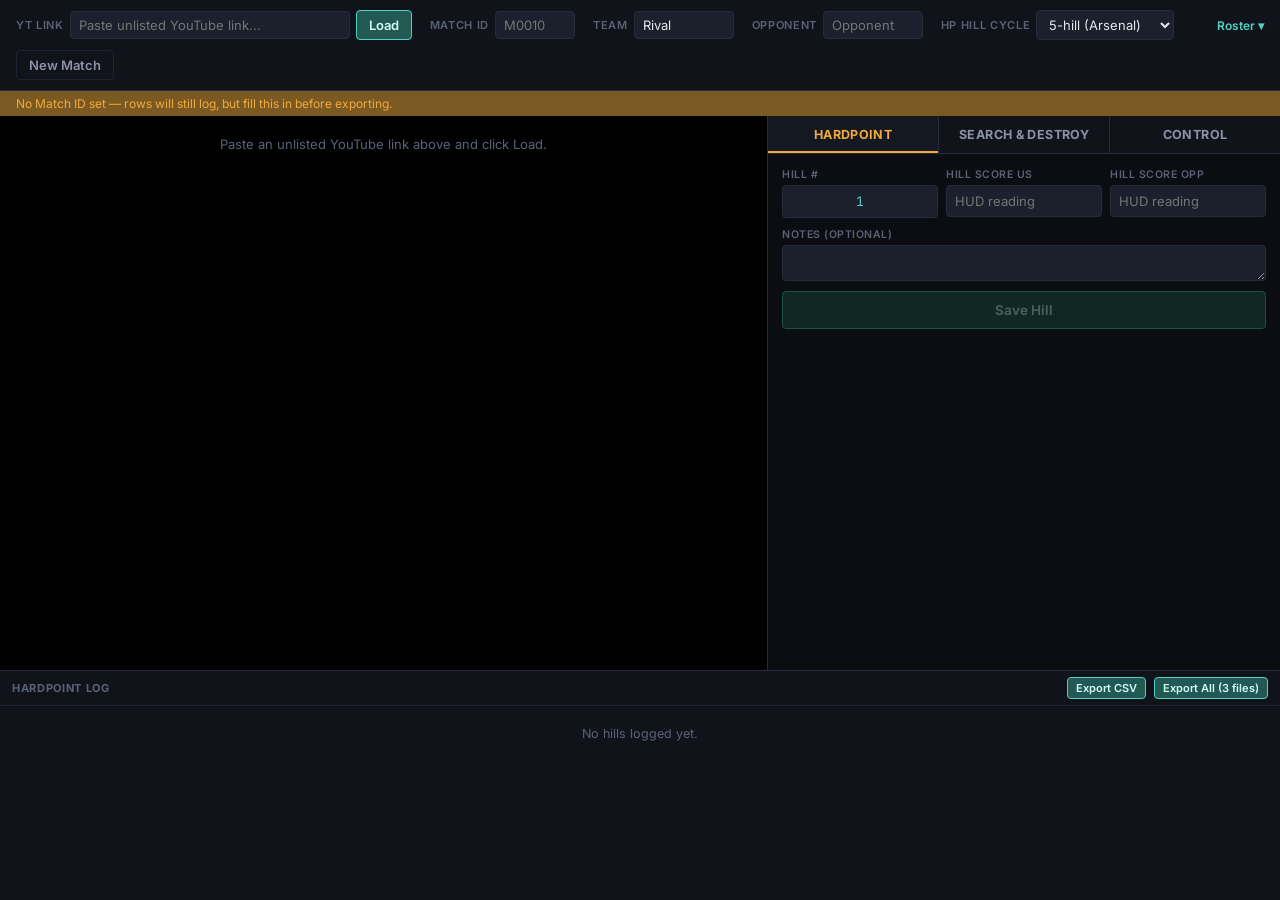
<file: index.html>
<!DOCTYPE html>
<html lang="en">
<head>
  <meta charset="UTF-8">
  <meta name="viewport" content="width=device-width, initial-scale=1.0">
  <title>CODM Live VOD Logger</title>
  <link rel="preconnect" href="https://fonts.googleapis.com">
  <link href="https://fonts.googleapis.com/css2?family=Inter:wght@400;500;600;700&family=JetBrains+Mono:wght@400;500;700&display=swap" rel="stylesheet">
  <link rel="stylesheet" href="./styles/main.css">
  <link rel="icon" href="data:,">
</head>
<body>
  <div id="topbar">
    <div class="tb-group">
      <span class="tb-label">YT Link</span>
      <input type="url" id="yt-url" placeholder="Paste unlisted YouTube link...">
      <button class="btn btn-cyan" id="load-video-btn">Load</button>
    </div>
    <div class="tb-group">
      <span class="tb-label">Match ID</span>
      <input type="text" id="match-id-input" placeholder="M0010">
    </div>
    <div class="tb-group">
      <span class="tb-label">Team</span>
      <input type="text" id="team-input" value="Rival">
    </div>
    <div class="tb-group">
      <span class="tb-label">Opponent</span>
      <input type="text" id="opp-input" placeholder="Opponent">
    </div>
    <div class="tb-group">
      <span class="tb-label">HP Hill Cycle</span>
      <select id="hill-cycle-select">
        <option value="5">5-hill (Arsenal)</option>
        <option value="4">4-hill (Standard)</option>
      </select>
    </div>
    <div style="flex:1"></div>
    <span id="roster-toggle">Roster ▾</span>
    <button class="btn btn-ghost" id="new-match-btn">New Match</button>

    <div id="roster-panel">
      <div class="field"><label>Player 1</label><input type="text" class="roster-input" data-i="0"></div>
      <div class="field"><label>Player 2</label><input type="text" class="roster-input" data-i="1"></div>
      <div class="field"><label>Player 3</label><input type="text" class="roster-input" data-i="2"></div>
      <div class="field"><label>Player 4</label><input type="text" class="roster-input" data-i="3"></div>
      <div class="field"><label>Player 5</label><input type="text" class="roster-input" data-i="4"></div>
    </div>
  </div>

  <div id="warn-banner"></div>

  <div id="file-origin-banner">
    <strong>⚠ This page can't run from a double-clicked file.</strong> With this modular version, browsers block ES modules AND YouTube embeds from file:// pages entirely — the app will not load at all this way.<br>
    1. Open a terminal in this project folder<br>
    2. Run: <code>python -m http.server 8080</code><br>
    3. Open <code>http://localhost:8080/index.html</code> in your browser<br>
    <span style="color:var(--text-dim);font-size:12px;">Keep the terminal open while using the tool. Ctrl+C to stop it when done.</span>
  </div>

  <div id="main">
    <div id="video-pane">
      <div id="video-wrap">
        <div id="video-placeholder">Paste an unlisted YouTube link above and click Load.</div>
        <div id="yt-player"></div>
      </div>
    </div>

    <div id="panel-pane">
      <div class="tabs">
        <button class="tab-btn active" data-mode="hp">Hardpoint</button>
        <button class="tab-btn" data-mode="snd">Search &amp; Destroy</button>
        <button class="tab-btn" data-mode="control">Control</button>
      </div>

      <div class="mode-panel active" id="hp-panel">
        <div class="field-row">
          <div class="field"><label>Hill #</label><div class="panel-readout" id="hp-hillnum">1</div></div>
          <div class="field"><label>Hill Score Us</label><input type="number" id="hp-score-us" min="0" max="250" placeholder="HUD reading"></div>
          <div class="field"><label>Hill Score Opp</label><input type="number" id="hp-score-opp" min="0" max="250" placeholder="HUD reading"></div>
        </div>
        <div class="field-row"><div class="field"><label>Notes (optional)</label><textarea id="hp-notes" rows="1"></textarea></div></div>
        <div class="save-row"><button class="btn btn-green" id="hp-save-btn" disabled>Save Hill</button></div>
      </div>

      <div class="mode-panel" id="snd-panel">
        <div class="field-row">
          <div class="field"><label>Round #</label><div class="panel-readout" id="snd-roundnum">1</div></div>
          <div class="field"><label>Side Us</label><select id="snd-side"><option value="Attack">Attack</option><option value="Defense">Defense</option></select></div>
          <div class="field"><label>Site</label><select id="snd-site"><option value="N/A">N/A</option><option value="A">A</option><option value="B">B</option></select></div>
          <div class="field"><label>Plant?</label><select id="snd-plant"><option value="N">N</option><option value="Y">Y</option></select></div>
        </div>
        <div class="field-row">
          <div class="field"><label>First Blood Side</label><select id="snd-fbside"><option value="Us">Us</option><option value="Opp">Opp</option></select></div>
          <div class="field"><label>First Blood Player</label><select id="snd-fbplayer"></select></div>
          <div class="field" id="snd-fbplayer-manual-wrap" style="display:none;"><label>Player Name</label><input type="text" id="snd-fbplayer-manual"></div>
          <div class="field"><label>OT Round?</label><select id="snd-ot"><option value="N">N</option><option value="Y">Y</option></select></div>
        </div>
        <div class="field-row">
          <div class="field"><label>Result / Method</label><select id="snd-method"><option value="elim_us_win">Elimination (Us win)</option><option value="elim_opp_win">Elimination (Opp win)</option><option value="elim_us_diffuse">Elim Us – Opp Diffuses</option><option value="elim_opp_diffuse">Elim Opp – Us Diffuses</option><option value="detonated">Bomb Detonated</option><option value="time_expired">Time Expired</option><option value="manual">Manual entry...</option></select></div>
          <div class="field" id="snd-manual-result-wrap" style="display:none;"><label>Manual Result</label><select id="snd-manual-result"><option value="Win">Win</option><option value="Loss">Loss</option></select></div>
          <div class="field" id="snd-manual-method-wrap" style="display:none;"><label>Manual Method Note</label><input type="text" id="snd-manual-method"></div>
        </div>
        <div class="field-row"><div class="field"><label>Notes (optional)</label><textarea id="snd-notes" rows="1"></textarea></div></div>
        <div class="save-row"><button class="btn btn-green" id="snd-save-btn">Save Round (Enter)</button></div>
      </div>

      <div class="mode-panel" id="control-panel">
        <div class="control-header-strip">
          <div class="field-row">
            <div class="field"><label>Round #</label><div class="panel-readout" id="ctrl-roundnum">1</div></div>
            <div class="field"><label>Side Us</label><select id="ctrl-side"><option value="Offense">Offense</option><option value="Defense">Defense</option></select></div>
            <div class="field"><label>Result</label><select id="ctrl-result"><option value="Win">Win</option><option value="Loss">Loss</option></select></div>
          </div>
          <div class="field-row">
            <div class="field"><label>Final Lives Us</label><input type="number" id="ctrl-lives-us" min="0"></div>
            <div class="field"><label>Final Lives Opp</label><input type="number" id="ctrl-lives-opp" min="0"></div>
            <div class="field"><label>Notes (optional)</label><input type="text" id="ctrl-notes"></div>
          </div>
        </div>

        <div class="capture-bars">
          <div class="capture-bar-row"><div class="capture-bar-label A">A</div><div class="capture-bar-track" id="ctrl-bar-A"></div><div class="capture-bar-time" id="ctrl-time-A">0s</div></div>
          <div class="capture-bar-row"><div class="capture-bar-label B">B</div><div class="capture-bar-track" id="ctrl-bar-B"></div><div class="capture-bar-time" id="ctrl-time-B">0s</div></div>
        </div>

        <div class="event-buttons">
          <button class="btn btn-S" id="ctrl-btn-S">S<span class="key-hint">Round Start</span></button>
          <button class="btn btn-A" id="ctrl-btn-A">A<span class="key-hint">Site A Streak</span></button>
          <button class="btn btn-B" id="ctrl-btn-B">B<span class="key-hint">Site B Streak</span></button>
          <div id="allout-wrap">
            <button class="btn btn-red" id="ctrl-btn-allout" style="width:100%;height:100%;">All Out<span class="key-hint">Choose site</span></button>
            <div id="allout-menu">
              <button data-site="A">A</button>
              <button data-site="B">B</button>
              <button data-site="N/A">N/A</button>
            </div>
          </div>
        </div>

        <div class="mini-log" id="ctrl-mini-log"><div class="mini-log-empty">No events yet this round. Press S when the round starts.</div></div>
        <div class="save-row"><button class="btn btn-green" id="ctrl-save-btn">Save Round</button></div>
      </div>
    </div>
  </div>

  <div id="verify-box">
    <div id="verify-toolbar">
      <span id="verify-title">Hardpoint Log</span>
      <div style="display:flex;gap:8px;">
        <button class="btn btn-sm btn-cyan" id="export-current-btn">Export CSV</button>
        <button class="btn btn-sm btn-cyan" id="export-all-btn">Export All (3 files)</button>
      </div>
    </div>
    <div id="verify-scroll"></div>
  </div>

  <div class="toast" id="toast"></div>

  <script>
    // Plain classic script (not type=module) — runs even when the browser
    // blocks ES module loading from file://, which is exactly the case
    // this needs to detect and explain.
    if (location.protocol === 'file:') {
      document.addEventListener('DOMContentLoaded', function(){
        document.getElementById('file-origin-banner').classList.add('show');
      });
    }
  </script>
  <script type="module" src="./js/main.js"></script>
</body>
</html>
</file>
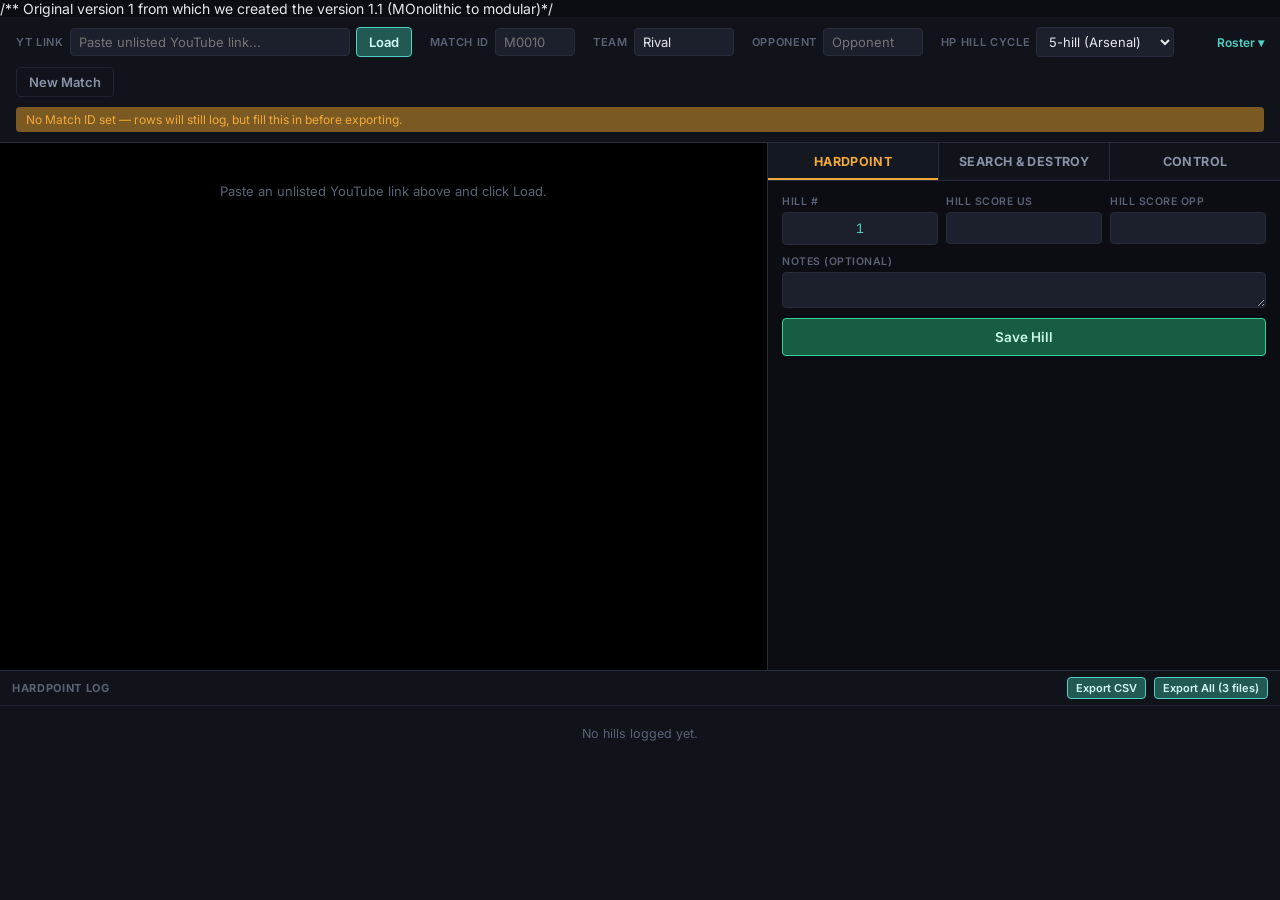
<file: codm_vod_logger.html>
/** Original version 1 from which we created the version 1.1 (MOnolithic to modular)*/


<!DOCTYPE html>
<html lang="en">
<head>
<meta charset="UTF-8">
<meta name="viewport" content="width=device-width, initial-scale=1.0">
<title>CODM Live VOD Logger</title>
<link rel="preconnect" href="https://fonts.googleapis.com">
<link href="https://fonts.googleapis.com/css2?family=Inter:wght@400;500;600;700&family=JetBrains+Mono:wght@400;500;700&display=swap" rel="stylesheet">
<style>
  :root{
    --bg:#0B0D12;
    --panel:#141821;
    --panel-2:#1B202C;
    --panel-3:#10131A;
    --border:#262C3A;
    --border-soft:#1E2330;
    --text:#E6E8EC;
    --text-dim:#8A93A6;
    --text-faint:#5A6275;
    --amber:#F2A93B;
    --amber-dim:#7A5A22;
    --cyan:#4FD1C5;
    --cyan-dim:#235953;
    --green:#34D399;
    --green-dim:#185C42;
    --red:#EF4444;
    --red-dim:#5C2323;
    --font-ui:'Inter',sans-serif;
    --font-mono:'JetBrains Mono',monospace;
  }
  *{box-sizing:border-box;}
  html,body{margin:0;padding:0;height:100%;background:var(--bg);color:var(--text);font-family:var(--font-ui);}
  body{display:flex;flex-direction:column;height:100vh;overflow:hidden;font-size:14px;}

  /* ---------- TOP BAR ---------- */
  #topbar{
    background:var(--panel-3);
    border-bottom:1px solid var(--border);
    padding:10px 16px;
    display:flex;
    flex-wrap:wrap;
    align-items:center;
    gap:10px 18px;
    flex-shrink:0;
  }
  .tb-group{display:flex;align-items:center;gap:6px;}
  .tb-label{font-size:11px;text-transform:uppercase;letter-spacing:.06em;color:var(--text-faint);font-weight:600;}
  #topbar input[type=text], #topbar input[type=url], #topbar select{
    background:var(--panel-2);
    border:1px solid var(--border);
    color:var(--text);
    border-radius:4px;
    padding:5px 8px;
    font-family:var(--font-ui);
    font-size:13px;
  }
  #yt-url{width:280px;}
  #match-id-input{width:80px;}
  #team-input, #opp-input{width:100px;}
  .btn{
    background:var(--panel-2);
    border:1px solid var(--border);
    color:var(--text);
    border-radius:4px;
    padding:6px 12px;
    font-family:var(--font-ui);
    font-size:13px;
    font-weight:600;
    cursor:pointer;
    transition:filter .12s, transform .04s;
  }
  .btn:hover{filter:brightness(1.25);}
  .btn:active{transform:scale(.97);}
  .btn-amber{background:var(--amber-dim);border-color:var(--amber);color:#FFE3B0;}
  .btn-green{background:var(--green-dim);border-color:var(--green);color:#C8FCE6;}
  .btn-red{background:var(--red-dim);border-color:var(--red);color:#FFD1D1;}
  .btn-cyan{background:var(--cyan-dim);border-color:var(--cyan);color:#D2FBF6;}
  .btn-ghost{background:transparent;border-color:var(--border-soft);color:var(--text-dim);}
  .btn:disabled{opacity:.35;cursor:not-allowed;filter:none;}
  .btn-sm{padding:3px 8px;font-size:11px;}
  #roster-toggle{cursor:pointer;color:var(--cyan);font-size:12px;font-weight:600;user-select:none;}
  #roster-panel{
    display:none;
    width:100%;
    padding-top:8px;
    border-top:1px solid var(--border-soft);
    margin-top:6px;
    gap:8px;
  }
  #roster-panel.open{display:grid;grid-template-columns:repeat(5,1fr);}
  #roster-panel .field{min-width:0;}
  #roster-panel input{width:100%;}
  #warn-banner{
    width:100%;
    font-size:12px;
    color:var(--amber);
    background:var(--amber-dim);
    border-radius:4px;
    padding:5px 10px;
    display:none;
  }
  #warn-banner.show{display:block;}
  #file-origin-banner{
    width:100%;
    background:#1a1200;
    border:1px solid var(--amber);
    border-radius:6px;
    padding:10px 14px;
    display:none;
    font-size:13px;
    line-height:1.6;
    color:var(--text);
  }
  #file-origin-banner.show{display:block;}
  #file-origin-banner strong{color:var(--amber);}
  #file-origin-banner code{
    background:var(--panel-2);
    border:1px solid var(--border);
    border-radius:3px;
    padding:2px 7px;
    font-family:var(--font-mono);
    font-size:12px;
    color:var(--cyan);
    user-select:all;
  }

  /* ---------- MAIN SPLIT ---------- */
  #main{display:flex;flex:1;min-height:0;}
  #video-pane{
    width:60%;
    background:#000;
    display:flex;
    align-items:center;
    justify-content:center;
    border-right:1px solid var(--border);
    position:relative;
  }
  #video-wrap{width:100%;max-width:980px;aspect-ratio:16/9;background:#000;}
  #yt-player{width:100%;height:100%;}
  #video-placeholder{color:var(--text-faint);font-size:13px;text-align:center;padding:20px;}

  #panel-pane{width:40%;display:flex;flex-direction:column;min-height:0;}
  .tabs{display:flex;border-bottom:1px solid var(--border);flex-shrink:0;}
  .tab-btn{
    flex:1;
    background:var(--panel-3);
    border:none;
    border-right:1px solid var(--border);
    color:var(--text-dim);
    padding:11px 6px;
    font-family:var(--font-ui);
    font-size:12.5px;
    font-weight:700;
    letter-spacing:.03em;
    text-transform:uppercase;
    cursor:pointer;
  }
  .tab-btn:last-child{border-right:none;}
  .tab-btn.active{background:var(--panel);color:var(--amber);box-shadow:inset 0 -2px 0 var(--amber);}

  .mode-panel{flex:1;overflow-y:auto;padding:14px;display:none;}
  .mode-panel.active{display:block;}

  .field-row{display:flex;gap:8px;margin-bottom:10px;flex-wrap:wrap;}
  .field{display:flex;flex-direction:column;gap:4px;flex:1;min-width:90px;}
  .field label{font-size:10.5px;text-transform:uppercase;letter-spacing:.05em;color:var(--text-faint);font-weight:600;}
  .field input, .field select, .field textarea{
    background:var(--panel-2);
    border:1px solid var(--border);
    color:var(--text);
    border-radius:4px;
    padding:7px 8px;
    font-family:var(--font-ui);
    font-size:13px;
    width:100%;
  }
  .field textarea{resize:vertical;min-height:36px;font-family:var(--font-ui);}
  .field input:focus, .field select:focus, .field textarea:focus{outline:1px solid var(--cyan);}

  .panel-readout{
    font-family:var(--font-mono);
    font-size:13px;
    color:var(--cyan);
    background:var(--panel-2);
    border:1px solid var(--border);
    border-radius:4px;
    padding:7px 8px;
    text-align:center;
  }

  .save-row{margin-top:6px;}
  .save-row .btn{width:100%;padding:10px;font-size:13.5px;}

  hr.sep{border:none;border-top:1px solid var(--border-soft);margin:14px 0;}

  /* ---------- CONTROL MODE SPECIFIC ---------- */
  .control-header-strip{
    background:var(--panel-2);
    border:1px solid var(--border);
    border-radius:6px;
    padding:10px;
    margin-bottom:12px;
  }
  .control-header-strip .field-row:last-child{margin-bottom:0;}

  .capture-bars{display:flex;flex-direction:column;gap:10px;margin-bottom:14px;}
  .capture-bar-row{display:flex;align-items:center;gap:10px;}
  .capture-bar-label{
    width:26px;font-family:var(--font-mono);font-weight:700;font-size:16px;text-align:center;
  }
  .capture-bar-label.A{color:var(--amber);}
  .capture-bar-label.B{color:var(--cyan);}
  .capture-bar-track{
    flex:1;height:18px;background:var(--panel-3);border:1px solid var(--border);
    border-radius:3px;overflow:hidden;display:flex;
  }
  .capture-bar-seg{
    flex:1;border-right:1px solid var(--bg);transition:background .15s;
  }
  .capture-bar-seg:last-child{border-right:none;}
  .capture-bar-seg.filled.A{background:var(--amber);}
  .capture-bar-seg.filled.B{background:var(--cyan);}
  .capture-bar-time{
    width:62px;font-family:var(--font-mono);font-size:12.5px;color:var(--text-dim);text-align:right;
  }

  .event-buttons{display:flex;gap:8px;margin-bottom:6px;}
  .event-buttons .btn{flex:1;font-size:15px;font-family:var(--font-mono);padding:14px 6px;font-weight:700;}
  .btn-S{background:var(--panel-2);border-color:var(--text-faint);color:var(--text);}
  .btn-A{background:var(--amber-dim);border-color:var(--amber);color:#FFE3B0;}
  .btn-B{background:var(--cyan-dim);border-color:var(--cyan);color:#D2FBF6;}
  .key-hint{font-size:9px;display:block;opacity:.7;font-weight:400;margin-top:2px;}

  #allout-wrap{position:relative;flex:1;}
  #allout-menu{
    display:none;position:absolute;bottom:100%;left:0;right:0;margin-bottom:4px;
    background:var(--panel-2);border:1px solid var(--red);border-radius:4px;overflow:hidden;z-index:5;
  }
  #allout-menu.open{display:flex;}
  #allout-menu button{flex:1;background:transparent;border:none;border-right:1px solid var(--border);color:var(--text);padding:8px 4px;font-size:12px;cursor:pointer;font-family:var(--font-mono);}
  #allout-menu button:last-child{border-right:none;}
  #allout-menu button:hover{background:var(--red-dim);}

  .mini-log{
    margin-top:10px;
    background:var(--panel-3);
    border:1px solid var(--border-soft);
    border-radius:4px;
    max-height:140px;
    overflow-y:auto;
    font-family:var(--font-mono);
    font-size:12px;
  }
  .mini-log-row{display:flex;justify-content:space-between;padding:4px 8px;border-bottom:1px solid var(--border-soft);}
  .mini-log-row:last-child{border-bottom:none;}
  .mini-log-empty{padding:10px;color:var(--text-faint);text-align:center;font-family:var(--font-ui);font-size:12px;}
  .tag{display:inline-block;padding:1px 6px;border-radius:3px;font-size:10.5px;font-weight:700;margin-right:6px;}
  .tag.A{background:var(--amber-dim);color:var(--amber);}
  .tag.B{background:var(--cyan-dim);color:var(--cyan);}
  .tag.S{background:var(--panel-2);color:var(--text-dim);}
  .tag.allout{background:var(--red-dim);color:var(--red);}

  /* ---------- VERIFY BOX ---------- */
  #verify-box{
    height:230px;
    flex-shrink:0;
    border-top:1px solid var(--border);
    background:var(--panel-3);
    display:flex;
    flex-direction:column;
    min-height:0;
  }
  #verify-toolbar{
    display:flex;
    align-items:center;
    justify-content:space-between;
    padding:6px 12px;
    border-bottom:1px solid var(--border-soft);
    flex-shrink:0;
  }
  #verify-title{font-size:11px;text-transform:uppercase;letter-spacing:.06em;color:var(--text-faint);font-weight:700;}
  #verify-scroll{flex:1;overflow:auto;}
  table.vt{width:100%;border-collapse:collapse;font-size:12px;font-family:var(--font-mono);}
  table.vt th{
    position:sticky;top:0;background:var(--panel-2);color:var(--text-dim);
    text-align:left;padding:6px 8px;border-bottom:1px solid var(--border);font-family:var(--font-ui);
    font-size:10.5px;text-transform:uppercase;letter-spacing:.04em;white-space:nowrap;
  }
  table.vt td{padding:5px 8px;border-bottom:1px solid var(--border-soft);white-space:nowrap;color:var(--text);}
  table.vt tr:hover td{background:var(--panel-2);}
  table.vt input{
    background:var(--panel);border:1px solid var(--cyan);color:var(--text);
    border-radius:3px;padding:2px 4px;font-family:var(--font-mono);font-size:12px;width:70px;
  }
  .row-actions{display:flex;gap:4px;}
  .icon-btn{
    background:transparent;border:none;cursor:pointer;color:var(--text-faint);font-size:13px;padding:2px 4px;
  }
  .icon-btn:hover{color:var(--cyan);}
  .icon-btn.danger:hover{color:var(--red);}
  .expand-row{cursor:pointer;color:var(--cyan);font-family:var(--font-ui);font-weight:600;}
  .sub-events td{background:var(--panel-3);padding:0 0 8px 24px;}
  table.vt-sub{width:calc(100% - 24px);border-collapse:collapse;font-size:11.5px;}
  table.vt-sub th{background:var(--panel);color:var(--text-faint);padding:3px 6px;text-align:left;font-family:var(--font-ui);font-size:9.5px;text-transform:uppercase;}
  table.vt-sub td{padding:3px 6px;border-bottom:1px solid var(--border-soft);}
  .empty-state{padding:20px;text-align:center;color:var(--text-faint);font-family:var(--font-ui);font-size:12.5px;}

  ::-webkit-scrollbar{width:9px;height:9px;}
  ::-webkit-scrollbar-track{background:var(--panel-3);}
  ::-webkit-scrollbar-thumb{background:var(--border);border-radius:5px;}
  ::-webkit-scrollbar-thumb:hover{background:var(--text-faint);}

  .toast{
    position:fixed;bottom:18px;left:50%;transform:translateX(-50%) translateY(20px);
    background:var(--panel-2);border:1px solid var(--green);color:var(--green);
    padding:8px 18px;border-radius:6px;font-size:13px;font-weight:600;
    opacity:0;transition:opacity .2s, transform .2s;pointer-events:none;z-index:100;
  }
  .toast.show{opacity:1;transform:translateX(-50%) translateY(0);}
</style>
</head>
<body>

<div id="topbar">
  <div class="tb-group">
    <span class="tb-label">YT Link</span>
    <input type="url" id="yt-url" placeholder="Paste unlisted YouTube link...">
    <button class="btn btn-cyan" id="load-video-btn">Load</button>
  </div>
  <div class="tb-group">
    <span class="tb-label">Match ID</span>
    <input type="text" id="match-id-input" placeholder="M0010">
  </div>
  <div class="tb-group">
    <span class="tb-label">Team</span>
    <input type="text" id="team-input" value="Rival">
  </div>
  <div class="tb-group">
    <span class="tb-label">Opponent</span>
    <input type="text" id="opp-input" placeholder="Opponent">
  </div>
  <div class="tb-group">
    <span class="tb-label">HP Hill Cycle</span>
    <select id="hill-cycle-select">
      <option value="5">5-hill (Arsenal)</option>
      <option value="4">4-hill (Standard)</option>
    </select>
  </div>
  <div style="flex:1"></div>
  <span id="roster-toggle">Roster ▾</span>
  <button class="btn btn-ghost" id="new-match-btn">New Match</button>

  <div id="warn-banner"></div>

  <div id="roster-panel">
    <div class="field"><label>Player 1</label><input type="text" class="roster-input" data-i="0"></div>
    <div class="field"><label>Player 2</label><input type="text" class="roster-input" data-i="1"></div>
    <div class="field"><label>Player 3</label><input type="text" class="roster-input" data-i="2"></div>
    <div class="field"><label>Player 4</label><input type="text" class="roster-input" data-i="3"></div>
    <div class="field"><label>Player 5</label><input type="text" class="roster-input" data-i="4"></div>
  </div>
</div>

<div id="file-origin-banner">
  <strong>⚠ YouTube videos cannot load from a file:// URL.</strong> Run a local server first:<br>
  1. Open a terminal in the folder containing this file<br>
  2. Run: <code>python -m http.server 8080</code><br>
  3. Open <code>http://localhost:8080/codm_vod_logger.html</code> in your browser<br>
  <span style="color:var(--text-dim);font-size:12px;">Keep the terminal open while using the tool. Ctrl+C to stop it when done.</span>
</div>

<div id="main">
  <div id="video-pane">
    <div id="video-wrap">
      <div id="video-placeholder">Paste an unlisted YouTube link above and click Load.</div>
      <div id="yt-player"></div>
    </div>
  </div>

  <div id="panel-pane">
    <div class="tabs">
      <button class="tab-btn active" data-mode="hp">Hardpoint</button>
      <button class="tab-btn" data-mode="snd">Search &amp; Destroy</button>
      <button class="tab-btn" data-mode="control">Control</button>
    </div>

    <!-- HARDPOINT PANEL -->
    <div class="mode-panel active" id="hp-panel">
      <div class="field-row">
        <div class="field">
          <label>Hill #</label>
          <div class="panel-readout" id="hp-hillnum">1</div>
        </div>
        <div class="field">
          <label>Hill Score Us</label>
          <input type="number" id="hp-score-us" min="0" max="60">
        </div>
        <div class="field">
          <label>Hill Score Opp</label>
          <input type="number" id="hp-score-opp" min="0" max="60">
        </div>
      </div>
      <div class="field-row">
        <div class="field">
          <label>Notes (optional)</label>
          <textarea id="hp-notes" rows="1"></textarea>
        </div>
      </div>
      <div class="save-row">
        <button class="btn btn-green" id="hp-save-btn">Save Hill</button>
      </div>
    </div>

    <!-- SND PANEL -->
    <div class="mode-panel" id="snd-panel">
      <div class="field-row">
        <div class="field">
          <label>Round #</label>
          <div class="panel-readout" id="snd-roundnum">1</div>
        </div>
        <div class="field">
          <label>Side Us</label>
          <select id="snd-side">
            <option value="Attack">Attack</option>
            <option value="Defense">Defense</option>
          </select>
        </div>
        <div class="field">
          <label>Site</label>
          <select id="snd-site">
            <option value="N/A">N/A</option>
            <option value="A">A</option>
            <option value="B">B</option>
          </select>
        </div>
        <div class="field">
          <label>Plant?</label>
          <select id="snd-plant">
            <option value="N">N</option>
            <option value="Y">Y</option>
          </select>
        </div>
      </div>
      <div class="field-row">
        <div class="field">
          <label>First Blood Side</label>
          <select id="snd-fbside">
            <option value="Us">Us</option>
            <option value="Opp">Opp</option>
          </select>
        </div>
        <div class="field">
          <label>First Blood Player</label>
          <select id="snd-fbplayer"></select>
        </div>
        <div class="field" id="snd-fbplayer-manual-wrap" style="display:none;">
          <label>Player Name</label>
          <input type="text" id="snd-fbplayer-manual">
        </div>
        <div class="field">
          <label>OT Round?</label>
          <select id="snd-ot">
            <option value="N">N</option>
            <option value="Y">Y</option>
          </select>
        </div>
      </div>
      <div class="field-row">
        <div class="field">
          <label>Result / Method</label>
          <select id="snd-method">
            <option value="elim_us_win">Elimination (Us win)</option>
            <option value="elim_opp_win">Elimination (Opp win)</option>
            <option value="elim_us_diffuse">Elim Us – Opp Diffuses</option>
            <option value="elim_opp_diffuse">Elim Opp – Us Diffuses</option>
            <option value="detonated">Bomb Detonated</option>
            <option value="time_expired">Time Expired</option>
            <option value="manual">Manual entry...</option>
          </select>
        </div>
        <div class="field" id="snd-manual-result-wrap" style="display:none;">
          <label>Manual Result</label>
          <select id="snd-manual-result">
            <option value="Win">Win</option>
            <option value="Loss">Loss</option>
          </select>
        </div>
        <div class="field" id="snd-manual-method-wrap" style="display:none;">
          <label>Manual Method Note</label>
          <input type="text" id="snd-manual-method">
        </div>
      </div>
      <div class="field-row">
        <div class="field">
          <label>Notes (optional)</label>
          <textarea id="snd-notes" rows="1"></textarea>
        </div>
      </div>
      <div class="save-row">
        <button class="btn btn-green" id="snd-save-btn">Save Round (Enter)</button>
      </div>
    </div>

    <!-- CONTROL PANEL -->
    <div class="mode-panel" id="control-panel">
      <div class="control-header-strip">
        <div class="field-row">
          <div class="field">
            <label>Round #</label>
            <div class="panel-readout" id="ctrl-roundnum">1</div>
          </div>
          <div class="field">
            <label>Side Us</label>
            <select id="ctrl-side">
              <option value="Offense">Offense</option>
              <option value="Defense">Defense</option>
            </select>
          </div>
          <div class="field">
            <label>Result</label>
            <select id="ctrl-result">
              <option value="Win">Win</option>
              <option value="Loss">Loss</option>
            </select>
          </div>
        </div>
        <div class="field-row">
          <div class="field">
            <label>Final Lives Us</label>
            <input type="number" id="ctrl-lives-us" min="0">
          </div>
          <div class="field">
            <label>Final Lives Opp</label>
            <input type="number" id="ctrl-lives-opp" min="0">
          </div>
          <div class="field">
            <label>Notes (optional)</label>
            <input type="text" id="ctrl-notes">
          </div>
        </div>
      </div>

      <div class="capture-bars">
        <div class="capture-bar-row">
          <div class="capture-bar-label A">A</div>
          <div class="capture-bar-track" id="ctrl-bar-A"></div>
          <div class="capture-bar-time" id="ctrl-time-A">0s</div>
        </div>
        <div class="capture-bar-row">
          <div class="capture-bar-label B">B</div>
          <div class="capture-bar-track" id="ctrl-bar-B"></div>
          <div class="capture-bar-time" id="ctrl-time-B">0s</div>
        </div>
      </div>

      <div class="event-buttons">
        <button class="btn btn-S" id="ctrl-btn-S">S<span class="key-hint">Round Start</span></button>
        <button class="btn btn-A" id="ctrl-btn-A">A<span class="key-hint">Site A Streak</span></button>
        <button class="btn btn-B" id="ctrl-btn-B">B<span class="key-hint">Site B Streak</span></button>
        <div id="allout-wrap">
          <button class="btn btn-red" id="ctrl-btn-allout" style="width:100%;height:100%;">All Out<span class="key-hint">Choose site</span></button>
          <div id="allout-menu">
            <button data-site="A">A</button>
            <button data-site="B">B</button>
            <button data-site="N/A">N/A</button>
          </div>
        </div>
      </div>

      <div class="mini-log" id="ctrl-mini-log">
        <div class="mini-log-empty">No events yet this round. Press S when the round starts.</div>
      </div>

      <div class="save-row">
        <button class="btn btn-green" id="ctrl-save-btn">Save Round</button>
      </div>
    </div>
  </div>
</div>

<div id="verify-box">
  <div id="verify-toolbar">
    <span id="verify-title">Hardpoint Log</span>
    <div style="display:flex;gap:8px;">
      <button class="btn btn-sm btn-cyan" id="export-current-btn">Export CSV</button>
      <button class="btn btn-sm btn-cyan" id="export-all-btn">Export All (3 files)</button>
    </div>
  </div>
  <div id="verify-scroll"></div>
</div>

<div class="toast" id="toast"></div>

<script src="https://www.youtube.com/iframe_api"></script>
<script>
(function(){

/* ============================================================
   STATE
   ============================================================ */
const STORAGE_KEY = 'codm_vod_logger_state_v1';

function defaultState(){
  return {
    matchId:'', team:'Rival', opponent:'', hillCycle:5,
    roster:['','','','',''],
    activeMode:'hp',
    hp:{ rows:[] },          // raw rows: {hillNum, scoreUs, scoreOpp, notes}
    snd:{ rows:[] },         // raw rows: full field set
    control:{
      roundNum:1,
      sideUs:'Offense', result:'Win', livesUs:'', livesOpp:'', notes:'',
      events:[],            // current in-progress round's raw events: {kind:'S'|'tap'|'allout', site, t}
      rounds:[]             // saved rounds: {roundNum, sideUs, result, livesUs, livesOpp, notes, events:[...]}
    }
  };
}

let state = loadState();

function loadState(){
  try{
    const raw = localStorage.getItem(STORAGE_KEY);
    if(raw) return Object.assign(defaultState(), JSON.parse(raw));
  }catch(e){ console.warn('Could not load saved state', e); }
  return defaultState();
}

let saveTimer = null;
function persist(){
  clearTimeout(saveTimer);
  saveTimer = setTimeout(()=>{
    try{ localStorage.setItem(STORAGE_KEY, JSON.stringify(state)); }
    catch(e){ console.warn('Could not save state', e); }
  }, 150);
}

/* ============================================================
   HELPERS
   ============================================================ */
function fmtTime(totalSeconds){
  totalSeconds = Math.max(0, Math.round(totalSeconds));
  const m = Math.floor(totalSeconds/60);
  const s = totalSeconds%60;
  return m+':'+String(s).padStart(2,'0');
}

function showToast(msg){
  const t = document.getElementById('toast');
  t.textContent = msg;
  t.classList.add('show');
  clearTimeout(showToast._timer);
  showToast._timer = setTimeout(()=>t.classList.remove('show'), 1600);
}

function csvEscape(val){
  val = (val===undefined||val===null)? '' : String(val);
  if(/[",\n]/.test(val)) return '"'+val.replace(/"/g,'""')+'"';
  return val;
}
function rowsToCsv(headers, rows){
  const lines = [headers.map(csvEscape).join(',')];
  rows.forEach(r=> lines.push(r.map(csvEscape).join(',')));
  return lines.join('\r\n');
}
function downloadCsv(filename, csvText){
  const blob = new Blob([csvText], {type:'text/csv;charset=utf-8;'});
  const url = URL.createObjectURL(blob);
  const a = document.createElement('a');
  a.href = url; a.download = filename;
  document.body.appendChild(a); a.click(); document.body.removeChild(a);
  URL.revokeObjectURL(url);
}

/* ============================================================
   YOUTUBE PLAYER
   ============================================================ */
let ytPlayer = null;
let ytReady = false;

function parseYouTubeId(url){
  if(!url) return null;
  const patterns = [
    /(?:youtube\.com\/watch\?v=)([\w-]{11})/,
    /(?:youtu\.be\/)([\w-]{11})/,
    /(?:youtube\.com\/embed\/)([\w-]{11})/,
    /(?:youtube\.com\/live\/)([\w-]{11})/
  ];
  for(const p of patterns){
    const m = url.match(p);
    if(m) return m[1];
  }
  if(/^[\w-]{11}$/.test(url.trim())) return url.trim();
  return null;
}

window.onYouTubeIframeAPIReady = function(){
  ytReady = true;
};

document.getElementById('load-video-btn').addEventListener('click', ()=>{
  const url = document.getElementById('yt-url').value;
  const id = parseYouTubeId(url);
  if(!id){ showToast('Could not read a video ID from that link'); return; }
  document.getElementById('video-placeholder').style.display = 'none';
  if(!ytReady){
    showToast('YouTube player still loading, try again in a second');
    return;
  }
  if(!ytPlayer){
    ytPlayer = new YT.Player('yt-player', {
      videoId: id,
      playerVars: { rel:0 },
      events:{ onReady: ()=> showToast('Video loaded') }
    });
  } else {
    ytPlayer.loadVideoById(id);
    showToast('Video loaded');
  }
});

function getVideoSeconds(){
  if(ytPlayer && typeof ytPlayer.getCurrentTime === 'function'){
    try{ return ytPlayer.getCurrentTime() || 0; }catch(e){ return 0; }
  }
  return 0;
}

/* ============================================================
   TOP BAR: match setup / roster
   ============================================================ */
const matchIdInput = document.getElementById('match-id-input');
const teamInput = document.getElementById('team-input');
const oppInput = document.getElementById('opp-input');
const hillCycleSelect = document.getElementById('hill-cycle-select');

function initTopbar(){
  matchIdInput.value = state.matchId;
  teamInput.value = state.team;
  oppInput.value = state.opponent;
  hillCycleSelect.value = state.hillCycle;
  document.querySelectorAll('.roster-input').forEach(inp=>{
    inp.value = state.roster[+inp.dataset.i] || '';
  });
}
matchIdInput.addEventListener('input', ()=>{ state.matchId = matchIdInput.value; persist(); checkWarn(); });
teamInput.addEventListener('input', ()=>{ state.team = teamInput.value; persist(); });
oppInput.addEventListener('input', ()=>{ state.opponent = oppInput.value; persist(); });
hillCycleSelect.addEventListener('change', ()=>{ state.hillCycle = +hillCycleSelect.value; renderHP(); persist(); });

document.querySelectorAll('.roster-input').forEach(inp=>{
  inp.addEventListener('input', ()=>{
    state.roster[+inp.dataset.i] = inp.value;
    populateSndPlayerDropdown();
    persist();
  });
});

document.getElementById('roster-toggle').addEventListener('click', ()=>{
  document.getElementById('roster-panel').classList.toggle('open');
});

function checkWarn(){
  const banner = document.getElementById('warn-banner');
  if(!state.matchId.trim()){
    banner.textContent = 'No Match ID set — rows will still log, but fill this in before exporting.';
    banner.classList.add('show');
  } else {
    banner.classList.remove('show');
  }
}

document.getElementById('new-match-btn').addEventListener('click', ()=>{
  if(!confirm('Start a new match? This clears all logged Hardpoint, S&D, and Control data currently in the tool (export CSVs first if you need them).')) return;
  const keepRoster = state.roster.slice();
  const keepTeam = state.team;
  state = defaultState();
  state.roster = keepRoster;
  state.team = keepTeam;
  initTopbar();
  renderAll();
  persist();
  showToast('New match — all logs cleared');
});

/* ============================================================
   TABS
   ============================================================ */
document.querySelectorAll('.tab-btn').forEach(btn=>{
  btn.addEventListener('click', ()=>{
    state.activeMode = btn.dataset.mode;
    document.querySelectorAll('.tab-btn').forEach(b=>b.classList.toggle('active', b===btn));
    document.querySelectorAll('.mode-panel').forEach(p=>p.classList.remove('active'));
    document.getElementById(btn.dataset.mode+'-panel').classList.add('active');
    renderVerifyBox();
    persist();
  });
});

/* ============================================================
   HARDPOINT
   ============================================================ */
function hpComputeRows(){
  let cumUs=0, cumOpp=0;
  return state.hp.rows.map(r=>{
    const scoreUs = Number(r.scoreUs)||0;
    const scoreOpp = Number(r.scoreOpp)||0;
    cumUs += scoreUs; cumOpp += scoreOpp;
    const timeWasted = Math.max(0, 60 - scoreUs - scoreOpp);
    const heldPctUs = Math.round((scoreUs/60)*1000)/10;
    return Object.assign({}, r, { cumUs, cumOpp, timeWasted, heldPctUs });
  });
}

function currentHillNum(){
  const n = state.hp.rows.length;
  return (n % state.hillCycle) + 1;
}

function renderHP(){
  document.getElementById('hp-hillnum').textContent = currentHillNum();
}

document.getElementById('hp-save-btn').addEventListener('click', ()=>{
  const scoreUs = document.getElementById('hp-score-us').value;
  const scoreOpp = document.getElementById('hp-score-opp').value;
  if(scoreUs==='' || scoreOpp===''){ showToast('Enter both hill scores'); return; }
  state.hp.rows.push({
    hillNum: currentHillNum(),
    scoreUs: Number(scoreUs),
    scoreOpp: Number(scoreOpp),
    notes: document.getElementById('hp-notes').value
  });
  document.getElementById('hp-score-us').value = '';
  document.getElementById('hp-score-opp').value = '';
  document.getElementById('hp-notes').value = '';
  document.getElementById('hp-score-us').focus();
  renderHP();
  renderVerifyBox();
  persist();
  showToast('Hill '+state.hp.rows.length+' saved');
});

/* ============================================================
   SND
   ============================================================ */
function populateSndPlayerDropdown(){
  const sel = document.getElementById('snd-fbplayer');
  const prev = sel.value;
  sel.innerHTML = '';
  state.roster.forEach((name, i)=>{
    const label = name && name.trim() ? name : ('Player '+(i+1));
    const opt = document.createElement('option');
    opt.value = label; opt.textContent = label;
    sel.appendChild(opt);
  });
  ['Oppo','Manual entry...'].forEach(label=>{
    const opt = document.createElement('option');
    opt.value = label==='Manual entry...' ? 'manual' : label;
    opt.textContent = label;
    sel.appendChild(opt);
  });
  if(prev) sel.value = prev;
}
document.getElementById('snd-fbplayer').addEventListener('change', (e)=>{
  document.getElementById('snd-fbplayer-manual-wrap').style.display = (e.target.value==='manual') ? 'flex':'none';
});
document.getElementById('snd-method').addEventListener('change', (e)=>{
  const isManual = e.target.value === 'manual';
  document.getElementById('snd-manual-result-wrap').style.display = isManual ? 'flex':'none';
  document.getElementById('snd-manual-method-wrap').style.display = isManual ? 'flex':'none';
});

function sndMethodLabel(v){
  const map = {
    elim_us_win:'Elimination (Us win)',
    elim_opp_win:'Elimination (Opp win)',
    elim_us_diffuse:'Elim Us – Opp Diffuses',
    elim_opp_diffuse:'Elim Opp – Us Diffuses',
    detonated:'Bomb Detonated',
    time_expired:'Time Expired'
  };
  return map[v] || v;
}

// Derives round winner (Us/Opp) from method + side, per CODM S&D rules.
function sndDeriveWinner(row){
  switch(row.method){
    case 'elim_us_win': return 'Us';
    case 'elim_opp_win': return 'Opp';
    case 'elim_us_diffuse': return 'Opp';   // we got eliminated, opp diffused
    case 'elim_opp_diffuse': return 'Us';   // opp eliminated, we diffused
    case 'detonated': return row.side==='Attack' ? 'Us' : 'Opp';
    case 'time_expired': return row.side==='Defense' ? 'Us' : 'Opp'; // standard rule: no plant + time out = defense wins
    case 'manual': return row.manualResult || 'Us';
    default: return 'Us';
  }
}

function sndComputeRows(){
  let cumUs=0, cumOpp=0;
  return state.snd.rows.map(r=>{
    const winner = sndDeriveWinner(r);
    if(winner==='Us') cumUs++; else cumOpp++;
    return Object.assign({}, r, { cumUs, cumOpp, winner });
  });
}

function renderSnd(){
  document.getElementById('snd-roundnum').textContent = state.snd.rows.length + 1;
}

document.getElementById('snd-save-btn').addEventListener('click', saveSndRound);
document.getElementById('snd-panel').addEventListener('keydown', (e)=>{
  if(e.key==='Enter' && e.target.tagName!=='TEXTAREA'){
    e.preventDefault();
    saveSndRound();
  }
});

function saveSndRound(){
  const method = document.getElementById('snd-method').value;
  let fbPlayer = document.getElementById('snd-fbplayer').value;
  if(fbPlayer==='manual') fbPlayer = document.getElementById('snd-fbplayer-manual').value || 'Unknown';

  const row = {
    side: document.getElementById('snd-side').value,
    site: document.getElementById('snd-site').value,
    plant: document.getElementById('snd-plant').value,
    fbSide: document.getElementById('snd-fbside').value,
    fbPlayer: fbPlayer,
    method: method,
    methodLabel: method==='manual' ? (document.getElementById('snd-manual-method').value || 'Manual') : sndMethodLabel(method),
    manualResult: method==='manual' ? document.getElementById('snd-manual-result').value : null,
    ot: document.getElementById('snd-ot').value,
    notes: document.getElementById('snd-notes').value
  };
  state.snd.rows.push(row);

  // reset form to defaults but keep Side Us (commonly unchanged round-to-round)
  document.getElementById('snd-site').value = 'N/A';
  document.getElementById('snd-plant').value = 'N';
  document.getElementById('snd-ot').value = 'N';
  document.getElementById('snd-notes').value = '';
  document.getElementById('snd-fbplayer-manual').value = '';
  document.getElementById('snd-fbplayer-manual-wrap').style.display = 'none';
  document.getElementById('snd-manual-result-wrap').style.display = 'none';
  document.getElementById('snd-manual-method-wrap').style.display = 'none';
  document.getElementById('snd-manual-method').value = '';

  renderSnd();
  renderVerifyBox();
  persist();
  showToast('Round '+state.snd.rows.length+' saved');
}

/* ============================================================
   CONTROL
   ============================================================ */
// Replays a round's raw events to derive per-tap durations, totals, streak counts.
// This is what makes editing/deleting a tap safe: everything downstream is recomputed.
function controlComputeRound(events){
  let baseline = null, aLast = null, bLast = null, aCount = 0, bCount = 0;
  const taps = [];
  events.forEach(ev=>{
    if(ev.kind==='S'){
      baseline = ev.t; aLast = ev.t; bLast = ev.t; aCount = 0; bCount = 0;
    } else if(ev.kind==='tap'){
      if(ev.site==='A'){
        aCount++;
        const duration = (aLast===null) ? null : ev.t - aLast;
        aLast = ev.t;
        taps.push({ site:'A', streakNum:aCount, t:ev.t, duration });
      } else {
        bCount++;
        const duration = (bLast===null) ? null : ev.t - bLast;
        bLast = ev.t;
        taps.push({ site:'B', streakNum:bCount, t:ev.t, duration });
      }
    } else if(ev.kind==='allout'){
      taps.push({ site:ev.site, streakNum:null, t:ev.t, duration:null, allout:true });
    }
  });
  const totalA = taps.filter(t=>t.site==='A' && !t.allout).reduce((s,t)=>s+(t.duration||0),0);
  const totalB = taps.filter(t=>t.site==='B' && !t.allout).reduce((s,t)=>s+(t.duration||0),0);
  return { baseline, aCount, bCount, taps, totalA, totalB };
}

function ctrlCurrentComputed(){
  return controlComputeRound(state.control.events);
}

function renderControlBars(){
  const comp = ctrlCurrentComputed();
  ['A','B'].forEach(site=>{
    const track = document.getElementById('ctrl-bar-'+site);
    track.innerHTML = '';
    const count = site==='A' ? comp.aCount : comp.bCount;
    for(let i=0;i<3;i++){
      const seg = document.createElement('div');
      seg.className = 'capture-bar-seg' + (i<count ? ' filled '+site : '');
      track.appendChild(seg);
    }
    document.getElementById('ctrl-time-'+site).textContent =
      Math.round(site==='A'?comp.totalA:comp.totalB)+'s';
  });
  document.getElementById('ctrl-btn-A').disabled = comp.aCount>=3;
  document.getElementById('ctrl-btn-B').disabled = comp.bCount>=3;
}

function renderControlMiniLog(){
  const wrap = document.getElementById('ctrl-mini-log');
  if(state.control.events.length===0){
    wrap.innerHTML = '<div class="mini-log-empty">No events yet this round. Press S when the round starts.</div>';
    return;
  }
  const comp = ctrlCurrentComputed();
  let html = '';
  state.control.events.forEach((ev, idx)=>{
    if(ev.kind==='S'){
      html += '<div class="mini-log-row"><span><span class="tag S">S</span>Round start</span><span>'+fmtTime(ev.t)+'</span></div>';
    } else if(ev.kind==='allout'){
      html += '<div class="mini-log-row"><span><span class="tag allout">OUT</span>All Out — '+ev.site+'</span><span>'+fmtTime(ev.t)+'</span></div>';
    } else {
      const streakLabel = tapStreakNumFor(idx);
      const dur = streakDurationFor(idx, comp);
      html += '<div class="mini-log-row"><span><span class="tag '+ev.site+'">'+ev.site+'</span>Streak '+streakLabel+(dur!==null?' &mdash; '+Math.round(dur)+'s':'')+'</span><span>'+fmtTime(ev.t)+'</span></div>';
    }
  });
  wrap.innerHTML = html;
  wrap.scrollTop = wrap.scrollHeight;
}
// helper: figure out which streak number a given raw-event index corresponds to, by replaying up to it
function tapStreakNumFor(idx){
  let aCount=0,bCount=0;
  for(let i=0;i<=idx;i++){
    const ev = state.control.events[i];
    if(ev.kind==='S'){ aCount=0; bCount=0; }
    else if(ev.kind==='tap'){
      if(ev.site==='A') aCount++; else bCount++;
    }
  }
  const ev = state.control.events[idx];
  return ev.site==='A' ? aCount : bCount;
}
function streakDurationFor(idx, comp){
  const ev = state.control.events[idx];
  if(ev.kind!=='tap') return null;
  const streakNum = tapStreakNumFor(idx);
  const match = comp.taps.find(t=>t.site===ev.site && t.streakNum===streakNum && t.t===ev.t);
  return match ? match.duration : null;
}

function renderControlHeaderReadouts(){
  document.getElementById('ctrl-roundnum').textContent = state.control.roundNum;
}

document.getElementById('ctrl-btn-S').addEventListener('click', ()=> ctrlLogEvent({kind:'S', t:getVideoSeconds()}));
document.getElementById('ctrl-btn-A').addEventListener('click', ()=> ctrlTapSite('A'));
document.getElementById('ctrl-btn-B').addEventListener('click', ()=> ctrlTapSite('B'));

function ctrlTapSite(site){
  const comp = ctrlCurrentComputed();
  if(comp.baseline===null){ showToast('Press S first to mark round start'); return; }
  const count = site==='A' ? comp.aCount : comp.bCount;
  if(count>=3){ showToast('Site '+site+' already fully captured this round'); return; }
  ctrlLogEvent({kind:'tap', site:site, t:getVideoSeconds()});
}

document.getElementById('ctrl-btn-allout').addEventListener('click', (e)=>{
  document.getElementById('allout-menu').classList.toggle('open');
});
document.querySelectorAll('#allout-menu button').forEach(btn=>{
  btn.addEventListener('click', ()=>{
    ctrlLogEvent({kind:'allout', site:btn.dataset.site, t:getVideoSeconds()});
    document.getElementById('allout-menu').classList.remove('open');
  });
});

function ctrlLogEvent(ev){
  state.control.events.push(ev);
  renderControlBars();
  renderControlMiniLog();
  persist();
}

document.getElementById('ctrl-save-btn').addEventListener('click', ()=>{
  if(state.control.events.length===0){
    if(!confirm('No events logged this round. Save an empty round anyway?')) return;
  }
  state.control.rounds.push({
    roundNum: state.control.roundNum,
    sideUs: document.getElementById('ctrl-side').value,
    result: document.getElementById('ctrl-result').value,
    livesUs: document.getElementById('ctrl-lives-us').value,
    livesOpp: document.getElementById('ctrl-lives-opp').value,
    notes: document.getElementById('ctrl-notes').value,
    events: state.control.events.slice()
  });
  state.control.roundNum++;
  state.control.events = [];
  document.getElementById('ctrl-lives-us').value = '';
  document.getElementById('ctrl-lives-opp').value = '';
  document.getElementById('ctrl-notes').value = '';
  renderControlHeaderReadouts();
  renderControlBars();
  renderControlMiniLog();
  renderVerifyBox();
  persist();
  showToast('Round '+(state.control.roundNum-1)+' saved');
});

/* ---- keyboard hotkeys for Control mode (S / A / B) ---- */
document.addEventListener('keydown', (e)=>{
  if(state.activeMode!=='control') return;
  const tag = document.activeElement.tagName;
  if(tag==='INPUT' || tag==='TEXTAREA' || tag==='SELECT') return;
  const k = e.key.toLowerCase();
  if(k==='s'){ document.getElementById('ctrl-btn-S').click(); }
  else if(k==='a'){ document.getElementById('ctrl-btn-A').click(); }
  else if(k==='b'){ document.getElementById('ctrl-btn-B').click(); }
});

/* ============================================================
   VERIFY BOX (live table + edit/delete, all 3 modes)
   ============================================================ */
const titleMap = { hp:'Hardpoint Log', snd:'Search & Destroy Log', control:'Control Log' };

function renderVerifyBox(){
  document.getElementById('verify-title').textContent = titleMap[state.activeMode];
  const target = document.getElementById('verify-scroll');
  target.innerHTML = '';
  if(state.activeMode==='hp') target.appendChild(buildHpTable());
  else if(state.activeMode==='snd') target.appendChild(buildSndTable());
  else if(state.activeMode==='control') target.appendChild(buildControlTable());
}

function emptyDiv(msg){
  const d = document.createElement('div');
  d.className = 'empty-state';
  d.textContent = msg;
  return d;
}

/* ---- Hardpoint table ---- */
function buildHpTable(){
  const computed = hpComputeRows();
  if(computed.length===0) return emptyDiv('No hills logged yet.');
  const table = document.createElement('table');
  table.className = 'vt';
  table.innerHTML = '<thead><tr>'+
    ['Hill #','Score Us','Score Opp','Cum Us','Cum Opp','Time Wasted','Held % Us','Notes',''].map(h=>'<th>'+h+'</th>').join('')+
    '</tr></thead>';
  const tbody = document.createElement('tbody');
  computed.forEach((r, i)=>{
    const tr = document.createElement('tr');
    tr.innerHTML =
      '<td>'+r.hillNum+'</td>'+
      '<td data-edit="scoreUs">'+r.scoreUs+'</td>'+
      '<td data-edit="scoreOpp">'+r.scoreOpp+'</td>'+
      '<td>'+r.cumUs+'</td>'+
      '<td>'+r.cumOpp+'</td>'+
      '<td>'+r.timeWasted+'s</td>'+
      '<td>'+r.heldPctUs+'%</td>'+
      '<td data-edit="notes">'+(r.notes||'')+'</td>'+
      '<td class="row-actions"><button class="icon-btn edit-btn">✎</button><button class="icon-btn danger del-btn">✕</button></td>';
    tr.querySelector('.edit-btn').addEventListener('click', ()=> editRow(tr, ['scoreUs','scoreOpp','notes'], (vals)=>{
      state.hp.rows[i].scoreUs = Number(vals.scoreUs)||0;
      state.hp.rows[i].scoreOpp = Number(vals.scoreOpp)||0;
      state.hp.rows[i].notes = vals.notes;
      renderHP(); renderVerifyBox(); persist();
    }));
    tr.querySelector('.del-btn').addEventListener('click', ()=>{
      if(!confirm('Delete this hill row?')) return;
      state.hp.rows.splice(i,1);
      renderHP(); renderVerifyBox(); persist();
    });
    tbody.appendChild(tr);
  });
  table.appendChild(tbody);
  return table;
}

/* ---- SND table ---- */
function buildSndTable(){
  const computed = sndComputeRows();
  if(computed.length===0) return emptyDiv('No rounds logged yet.');
  const table = document.createElement('table');
  table.className = 'vt';
  table.innerHTML = '<thead><tr>'+
    ['Rnd','Side','Site','Plant','FB Side','FB Player','Method','OT','Notes','Cum Us','Cum Opp',''].map(h=>'<th>'+h+'</th>').join('')+
    '</tr></thead>';
  const tbody = document.createElement('tbody');
  computed.forEach((r,i)=>{
    const tr = document.createElement('tr');
    tr.innerHTML =
      '<td>'+(i+1)+'</td>'+
      '<td>'+r.side+'</td>'+
      '<td>'+r.site+'</td>'+
      '<td>'+r.plant+'</td>'+
      '<td>'+r.fbSide+'</td>'+
      '<td>'+r.fbPlayer+'</td>'+
      '<td>'+r.methodLabel+'</td>'+
      '<td>'+r.ot+'</td>'+
      '<td>'+(r.notes||'')+'</td>'+
      '<td>'+r.cumUs+'</td>'+
      '<td>'+r.cumOpp+'</td>'+
      '<td class="row-actions"><button class="icon-btn danger del-btn">✕</button></td>';
    tr.querySelector('.del-btn').addEventListener('click', ()=>{
      if(!confirm('Delete this round row?')) return;
      state.snd.rows.splice(i,1);
      renderSnd(); renderVerifyBox(); persist();
    });
    tbody.appendChild(tr);
  });
  table.appendChild(tbody);
  return table;
}

/* ---- Control table (round summary, expandable to taps) ---- */
function buildControlTable(){
  if(state.control.rounds.length===0) return emptyDiv('No rounds saved yet.');
  const table = document.createElement('table');
  table.className = 'vt';
  table.innerHTML = '<thead><tr>'+
    ['','Rnd','Side','Result','Total A','Total B','Streaks A/B','Lives Us/Opp','Notes',''].map(h=>'<th>'+h+'</th>').join('')+
    '</tr></thead>';
  const tbody = document.createElement('tbody');
  state.control.rounds.forEach((round, i)=>{
    const comp = controlComputeRound(round.events);
    const tr = document.createElement('tr');
    tr.innerHTML =
      '<td class="expand-row">▸</td>'+
      '<td>'+round.roundNum+'</td>'+
      '<td>'+round.sideUs+'</td>'+
      '<td>'+round.result+'</td>'+
      '<td>'+Math.round(comp.totalA)+'s</td>'+
      '<td>'+Math.round(comp.totalB)+'s</td>'+
      '<td>'+comp.aCount+'/'+comp.bCount+'</td>'+
      '<td>'+(round.livesUs||'-')+'/'+(round.livesOpp||'-')+'</td>'+
      '<td>'+(round.notes||'')+'</td>'+
      '<td class="row-actions"><button class="icon-btn danger del-btn">✕</button></td>';
    tr.querySelector('.del-btn').addEventListener('click', (e)=>{
      e.stopPropagation();
      if(!confirm('Delete round '+round.roundNum+'?')) return;
      state.control.rounds.splice(i,1);
      renderVerifyBox(); persist();
    });
    tbody.appendChild(tr);

    const subTr = document.createElement('tr');
    subTr.style.display = 'none';
    const subTd = document.createElement('td');
    subTd.colSpan = 10;
    subTd.className = 'sub-events';
    subTd.appendChild(buildControlEventSubtable(round, i));
    subTr.appendChild(subTd);
    tbody.appendChild(subTr);

    tr.querySelector('.expand-row').addEventListener('click', ()=>{
      const open = subTr.style.display !== 'none';
      subTr.style.display = open ? 'none' : 'table-row';
      tr.querySelector('.expand-row').textContent = open ? '▸' : '▾';
    });
  });
  table.appendChild(tbody);
  return table;
}

function buildControlEventSubtable(round, roundIdx){
  const comp = controlComputeRound(round.events);
  const table = document.createElement('table');
  table.className = 'vt-sub';
  table.innerHTML = '<thead><tr><th>Type</th><th>Site</th><th>Streak</th><th>Time</th><th>Duration</th><th></th></tr></thead>';
  const tbody = document.createElement('tbody');

  round.events.forEach((ev, evIdx)=>{
    const tr = document.createElement('tr');
    let streakLabel = '-', durLabel = '-';
    if(ev.kind==='tap'){
      const match = comp.taps.find((t,ti)=> t.t===ev.t && t.site===ev.site && !t.allout && computeStreakIdx(round.events, evIdx)===t.streakNum);
      streakLabel = computeStreakIdx(round.events, evIdx);
      durLabel = match && match.duration!==null ? Math.round(match.duration)+'s' : '-';
    }
    tr.innerHTML =
      '<td>'+(ev.kind==='S'?'Round Start':ev.kind==='allout'?'All Out':'Streak')+'</td>'+
      '<td>'+(ev.site||'-')+'</td>'+
      '<td>'+streakLabel+'</td>'+
      '<td data-edit="t">'+fmtTime(ev.t)+'</td>'+
      '<td>'+durLabel+'</td>'+
      '<td class="row-actions"><button class="icon-btn edit-btn">✎</button><button class="icon-btn danger del-btn">✕</button></td>';
    tr.querySelector('.edit-btn').addEventListener('click', ()=>{
      const cell = tr.querySelector('[data-edit="t"]');
      const cur = fmtTime(ev.t);
      cell.innerHTML = '<input type="text" value="'+cur+'" placeholder="m:ss">';
      const input = cell.querySelector('input');
      input.focus();
      const commit = ()=>{
        const parts = input.value.split(':');
        let secs = ev.t;
        if(parts.length===2){
          secs = (parseInt(parts[0],10)||0)*60 + (parseInt(parts[1],10)||0);
        }
        round.events[evIdx].t = secs;
        renderVerifyBox(); persist();
      };
      input.addEventListener('blur', commit);
      input.addEventListener('keydown', e=>{ if(e.key==='Enter') input.blur(); });
    });
    tr.querySelector('.del-btn').addEventListener('click', ()=>{
      if(!confirm('Delete this event?')) return;
      round.events.splice(evIdx,1);
      renderVerifyBox(); persist();
    });
    tbody.appendChild(tr);
  });
  table.appendChild(tbody);
  return table;
}
function computeStreakIdx(events, idx){
  let aCount=0,bCount=0;
  for(let i=0;i<=idx;i++){
    const ev = events[i];
    if(ev.kind==='S'){ aCount=0; bCount=0; }
    else if(ev.kind==='tap'){ if(ev.site==='A') aCount++; else bCount++; }
  }
  return events[idx].site==='A' ? aCount : bCount;
}

/* generic inline edit helper used by Hardpoint table */
function editRow(tr, fields, onCommit){
  const originals = {};
  fields.forEach(f=>{
    const cell = tr.querySelector('[data-edit="'+f+'"]');
    originals[f] = cell.textContent;
    cell.innerHTML = '<input type="text" value="'+cell.textContent.replace(/"/g,'&quot;')+'">';
  });
  const inputs = fields.map(f=>tr.querySelector('[data-edit="'+f+'"] input'));
  function commit(){
    const vals = {};
    fields.forEach((f,i)=> vals[f]=inputs[i].value);
    onCommit(vals);
  }
  let committed = false;
  inputs.forEach(inp=>{
    inp.addEventListener('keydown', e=>{ if(e.key==='Enter'){ committed=true; commit(); } });
    inp.addEventListener('blur', ()=>{ if(!committed){ committed=true; commit(); } });
  });
  inputs[0].focus();
}

/* ============================================================
   CSV EXPORT
   ============================================================ */
function exportHp(){
  const computed = hpComputeRows();
  const headers = ['Match ID','Hill #','Cum. Score Opp','Cum. Score Us','Hill Score Opp','Hill Score Us','Time Wasted (s)','Held % Us','Notes','Team'];
  const rows = computed.map(r=>[state.matchId, r.hillNum, r.cumOpp, r.cumUs, r.scoreOpp, r.scoreUs, r.timeWasted, r.heldPctUs, r.notes||'', state.team]);
  downloadCsv((state.matchId||'match')+'_Hardpoint.csv', rowsToCsv(headers, rows));
}
function exportSnd(){
  const computed = sndComputeRows();
  const headers = ['Match ID','Round #','Side Us','Site','Plant?','First Blood Side','First Blood Player','Result/Method','OT Round?','Notes','Cum. Rounds Us','Cum. Rounds Opp','Team'];
  const rows = computed.map((r,i)=>[state.matchId, i+1, r.side, r.site, r.plant, r.fbSide, r.fbPlayer, r.methodLabel, r.ot, r.notes||'', r.cumUs, r.cumOpp, state.team]);
  downloadCsv((state.matchId||'match')+'_SND.csv', rowsToCsv(headers, rows));
}
function exportControlRounds(){
  const headers = ['Match ID','Round #','Side Us','Result','Total Capture Time A (s)','Total Capture Time B (s)','Streak Count A','Streak Count B','Final Lives Us','Final Lives Opp','Notes','Team'];
  const rows = state.control.rounds.map(round=>{
    const comp = controlComputeRound(round.events);
    return [state.matchId, round.roundNum, round.sideUs, round.result, Math.round(comp.totalA), Math.round(comp.totalB), comp.aCount, comp.bCount, round.livesUs, round.livesOpp, round.notes||'', state.team];
  });
  downloadCsv((state.matchId||'match')+'_Control_Rounds.csv', rowsToCsv(headers, rows));
}
function exportControlEvents(){
  const headers = ['Match ID','Round #','Event Type','Site','Streak #','Timestamp','Duration (s)'];
  const rows = [];
  state.control.rounds.forEach(round=>{
    const comp = controlComputeRound(round.events);
    round.events.forEach((ev, evIdx)=>{
      let streak='-', dur='';
      if(ev.kind==='tap'){
        streak = computeStreakIdx(round.events, evIdx);
        const match = comp.taps.find(t=>t.site===ev.site && t.streakNum===streak && t.t===ev.t);
        dur = match && match.duration!==null ? Math.round(match.duration) : '';
      }
      rows.push([state.matchId, round.roundNum, ev.kind==='S'?'Round Start':ev.kind==='allout'?'All Out':'Streak', ev.site||'', streak, fmtTime(ev.t), dur]);
    });
  });
  downloadCsv((state.matchId||'match')+'_Control_Events.csv', rowsToCsv(headers, rows));
}

document.getElementById('export-current-btn').addEventListener('click', ()=>{
  if(state.activeMode==='hp') exportHp();
  else if(state.activeMode==='snd') exportSnd();
  else { exportControlRounds(); exportControlEvents(); }
  showToast('CSV exported');
});
document.getElementById('export-all-btn').addEventListener('click', ()=>{
  exportHp(); exportSnd(); exportControlRounds(); exportControlEvents();
  showToast('All CSVs exported');
});

/* ============================================================
   INIT
   ============================================================ */
function renderAll(){
  initTopbar();
  populateSndPlayerDropdown();
  renderHP();
  renderSnd();
  renderControlHeaderReadouts();
  renderControlBars();
  renderControlMiniLog();
  renderVerifyBox();
  checkWarn();
}
renderAll();

// Detect file:// origin and show setup banner
if(location.protocol === 'file:'){
  document.getElementById('file-origin-banner').classList.add('show');
}

if(state.hp.rows.length || state.snd.rows.length || state.control.rounds.length){
  showToast('Restored previous session from this browser');
}

})();
</script>
</body>
</html>
</file>
<file: styles/main.css>
:root{
  --bg:#0B0D12;
  --panel:#141821;
  --panel-2:#1B202C;
  --panel-3:#10131A;
  --border:#262C3A;
  --border-soft:#1E2330;
  --text:#E6E8EC;
  --text-dim:#8A93A6;
  --text-faint:#5A6275;
  --amber:#F2A93B;
  --amber-dim:#7A5A22;
  --cyan:#4FD1C5;
  --cyan-dim:#235953;
  --green:#34D399;
  --green-dim:#185C42;
  --red:#EF4444;
  --red-dim:#5C2323;
  --font-ui:'Inter',sans-serif;
  --font-mono:'JetBrains Mono',monospace;
}
*{box-sizing:border-box;}
html,body{margin:0;padding:0;height:100%;background:var(--bg);color:var(--text);font-family:var(--font-ui);}
body{display:flex;flex-direction:column;height:100vh;overflow:hidden;font-size:14px;}

#topbar{position:relative;background:var(--panel-3);border-bottom:1px solid var(--border);padding:10px 16px;display:flex;flex-wrap:wrap;align-items:center;gap:10px 18px;flex-shrink:0;}
.tb-group{display:flex;align-items:center;gap:6px;}
.tb-label{font-size:11px;text-transform:uppercase;letter-spacing:.06em;color:var(--text-faint);font-weight:600;}
#topbar input[type=text], #topbar input[type=url], #topbar select{background:var(--panel-2);border:1px solid var(--border);color:var(--text);border-radius:4px;padding:5px 8px;font-family:var(--font-ui);font-size:13px;}
#yt-url{width:280px;}
#match-id-input{width:80px;}
#team-input, #opp-input{width:100px;}
.btn{background:var(--panel-2);border:1px solid var(--border);color:var(--text);border-radius:4px;padding:6px 12px;font-family:var(--font-ui);font-size:13px;font-weight:600;cursor:pointer;transition:filter .12s, transform .04s;}
.btn:hover{filter:brightness(1.25);}
.btn:active{transform:scale(.97);}
.btn-amber{background:var(--amber-dim);border-color:var(--amber);color:#FFE3B0;}
.btn-green{background:var(--green-dim);border-color:var(--green);color:#C8FCE6;}
.btn-red{background:var(--red-dim);border-color:var(--red);color:#FFD1D1;}
.btn-cyan{background:var(--cyan-dim);border-color:var(--cyan);color:#D2FBF6;}
.btn-ghost{background:transparent;border-color:var(--border-soft);color:var(--text-dim);}
.btn:disabled{opacity:.35;cursor:not-allowed;filter:none;}
.btn-sm{padding:3px 8px;font-size:11px;}
#roster-toggle{cursor:pointer;color:var(--cyan);font-size:12px;font-weight:600;user-select:none;}
#roster-panel{display:none;position:absolute;top:100%;left:0;right:0;z-index:1000;background:var(--panel-3);border-bottom:1px solid var(--border);box-shadow:0 4px 12px rgba(0,0,0,0.5);padding:12px 16px;gap:8px;}
#roster-panel.open{display:grid;grid-template-columns:repeat(5,1fr);}
#roster-panel .field{min-width:0;}
#roster-panel input{width:100%;}
#warn-banner{position:relative;z-index:1001;font-size:12px;color:var(--amber);background:var(--amber-dim);padding:5px 16px;display:none;}
#warn-banner.show{display:block;}
#file-origin-banner{position:relative;z-index:1001;background:#1a1200;border:1px solid var(--amber);border-radius:6px;padding:10px 14px;display:none;font-size:13px;line-height:1.6;color:var(--text);}
#file-origin-banner.show{display:block;}
#file-origin-banner strong{color:var(--amber);}
#file-origin-banner code{background:var(--panel-2);border:1px solid var(--border);border-radius:3px;padding:2px 7px;font-family:var(--font-mono);font-size:12px;color:var(--cyan);user-select:all;}

#main{display:flex;flex:1;min-height:0;}
#video-pane{width:60%;background:#000;display:flex;align-items:center;justify-content:center;border-right:1px solid var(--border);position:relative;overflow:hidden;}
#video-wrap{height:100%;width:auto;max-width:100%;aspect-ratio:16/9;background:#000;}
#yt-player{width:100%;height:100%;}
#video-placeholder{color:var(--text-faint);font-size:13px;text-align:center;padding:20px;}

#panel-pane{width:40%;display:flex;flex-direction:column;min-height:0;}
.tabs{display:flex;border-bottom:1px solid var(--border);flex-shrink:0;}
.tab-btn{flex:1;background:var(--panel-3);border:none;border-right:1px solid var(--border);color:var(--text-dim);padding:11px 6px;font-family:var(--font-ui);font-size:12.5px;font-weight:700;letter-spacing:.03em;text-transform:uppercase;cursor:pointer;}
.tab-btn:last-child{border-right:none;}
.tab-btn.active{background:var(--panel);color:var(--amber);box-shadow:inset 0 -2px 0 var(--amber);}

.mode-panel{flex:1;overflow-y:auto;padding:14px;display:none;}
.mode-panel.active{display:block;}

.field-row{display:flex;gap:8px;margin-bottom:10px;flex-wrap:wrap;}
.field{display:flex;flex-direction:column;gap:4px;flex:1;min-width:90px;}
.field label{font-size:10.5px;text-transform:uppercase;letter-spacing:.05em;color:var(--text-faint);font-weight:600;}
.field input, .field select, .field textarea{background:var(--panel-2);border:1px solid var(--border);color:var(--text);border-radius:4px;padding:7px 8px;font-family:var(--font-ui);font-size:13px;width:100%;}
.field textarea{resize:vertical;min-height:36px;font-family:var(--font-ui);}
.field input:focus, .field select:focus, .field textarea:focus{outline:1px solid var(--cyan);}

.panel-readout{font-family:var(--font-mono);font-size:13px;color:var(--cyan);background:var(--panel-2);border:1px solid var(--border);border-radius:4px;padding:7px 8px;text-align:center;}
.save-row{margin-top:6px;}
.save-row .btn{width:100%;padding:10px;font-size:13.5px;}
hr.sep{border:none;border-top:1px solid var(--border-soft);margin:14px 0;}

.control-header-strip{background:var(--panel-2);border:1px solid var(--border);border-radius:6px;padding:10px;margin-bottom:12px;}
.control-header-strip .field-row:last-child{margin-bottom:0;}

.capture-bars{display:flex;flex-direction:column;gap:10px;margin-bottom:14px;}
.capture-bar-row{display:flex;align-items:center;gap:10px;}
.capture-bar-label{width:26px;font-family:var(--font-mono);font-weight:700;font-size:16px;text-align:center;}
.capture-bar-label.A{color:var(--amber);} .capture-bar-label.B{color:var(--cyan);} 
.capture-bar-track{flex:1;height:18px;background:var(--panel-3);border:1px solid var(--border);border-radius:3px;overflow:hidden;display:flex;}
.capture-bar-seg{flex:1;border-right:1px solid var(--bg);transition:background .15s;}
.capture-bar-seg:last-child{border-right:none;}
.capture-bar-seg.filled.A{background:var(--amber);} .capture-bar-seg.filled.B{background:var(--cyan);} 
.capture-bar-time{width:62px;font-family:var(--font-mono);font-size:12.5px;color:var(--text-dim);text-align:right;}

.event-buttons{display:flex;gap:8px;margin-bottom:6px;}
.event-buttons .btn{flex:1;font-size:15px;font-family:var(--font-mono);padding:14px 6px;font-weight:700;}
.btn-S{background:var(--panel-2);border-color:var(--text-faint);color:var(--text);} .btn-A{background:var(--amber-dim);border-color:var(--amber);color:#FFE3B0;} .btn-B{background:var(--cyan-dim);border-color:var(--cyan);color:#D2FBF6;}
.key-hint{font-size:9px;display:block;opacity:.7;font-weight:400;margin-top:2px;}

#allout-wrap{position:relative;flex:1;}
#allout-menu{display:none;position:absolute;bottom:100%;left:0;right:0;margin-bottom:4px;background:var(--panel-2);border:1px solid var(--red);border-radius:4px;overflow:hidden;z-index:5;}
#allout-menu.open{display:flex;}
#allout-menu button{flex:1;background:transparent;border:none;border-right:1px solid var(--border);color:var(--text);padding:8px 4px;font-size:12px;cursor:pointer;font-family:var(--font-mono);} 
#allout-menu button:last-child{border-right:none;} 
#allout-menu button:hover{background:var(--red-dim);} 

.mini-log{margin-top:10px;background:var(--panel-3);border:1px solid var(--border-soft);border-radius:4px;max-height:140px;overflow-y:auto;font-family:var(--font-mono);font-size:12px;}
.mini-log-row{display:flex;justify-content:space-between;padding:4px 8px;border-bottom:1px solid var(--border-soft);} 
.mini-log-row:last-child{border-bottom:none;} 
.mini-log-empty{padding:10px;color:var(--text-faint);text-align:center;font-family:var(--font-ui);font-size:12px;}
.tag{display:inline-block;padding:1px 6px;border-radius:3px;font-size:10.5px;font-weight:700;margin-right:6px;}
.tag.A{background:var(--amber-dim);color:var(--amber);} .tag.B{background:var(--cyan-dim);color:var(--cyan);} .tag.S{background:var(--panel-2);color:var(--text-dim);} .tag.allout{background:var(--red-dim);color:var(--red);} 

#verify-box{height:230px;flex-shrink:0;border-top:1px solid var(--border);background:var(--panel-3);display:flex;flex-direction:column;min-height:0;}
#verify-toolbar{display:flex;align-items:center;justify-content:space-between;padding:6px 12px;border-bottom:1px solid var(--border-soft);flex-shrink:0;}
#verify-title{font-size:11px;text-transform:uppercase;letter-spacing:.06em;color:var(--text-faint);font-weight:700;}
#verify-scroll{flex:1;overflow:auto;}
table.vt{width:100%;border-collapse:collapse;font-size:12px;font-family:var(--font-mono);} 
table.vt th{position:sticky;top:0;background:var(--panel-2);color:var(--text-dim);text-align:left;padding:6px 8px;border-bottom:1px solid var(--border);font-family:var(--font-ui);font-size:10.5px;text-transform:uppercase;letter-spacing:.04em;white-space:nowrap;} 
table.vt td{padding:5px 8px;border-bottom:1px solid var(--border-soft);white-space:nowrap;color:var(--text);} 
table.vt tr:hover td{background:var(--panel-2);} 
table.vt input{background:var(--panel);border:1px solid var(--cyan);color:var(--text);border-radius:3px;padding:2px 4px;font-family:var(--font-mono);font-size:12px;width:70px;} 
.row-actions{display:flex;gap:4px;} 
.icon-btn{background:transparent;border:none;cursor:pointer;color:var(--text-faint);font-size:13px;padding:2px 4px;} 
.icon-btn:hover{color:var(--cyan);} 
.icon-btn.danger:hover{color:var(--red);} 
.expand-row{cursor:pointer;color:var(--cyan);font-family:var(--font-ui);font-weight:600;} 
.sub-events td{background:var(--panel-3);padding:0 0 8px 24px;} 
table.vt-sub{width:calc(100% - 24px);border-collapse:collapse;font-size:11.5px;} 
table.vt-sub th{background:var(--panel);color:var(--text-faint);padding:3px 6px;text-align:left;font-family:var(--font-ui);font-size:9.5px;text-transform:uppercase;} 
table.vt-sub td{padding:3px 6px;border-bottom:1px solid var(--border-soft);} 
.empty-state{padding:20px;text-align:center;color:var(--text-faint);font-family:var(--font-ui);font-size:12.5px;} 
::-webkit-scrollbar{width:9px;height:9px;} 
::-webkit-scrollbar-track{background:var(--panel-3);} 
::-webkit-scrollbar-thumb{background:var(--border);border-radius:5px;} 
::-webkit-scrollbar-thumb:hover{background:var(--text-faint);} 
.toast{position:fixed;bottom:18px;left:50%;transform:translateX(-50%) translateY(20px);background:var(--panel-2);border:1px solid var(--green);color:var(--green);padding:8px 18px;border-radius:6px;font-size:13px;font-weight:600;opacity:0;transition:opacity .2s, transform .2s;pointer-events:none;z-index:100;} 
.toast.show{opacity:1;transform:translateX(-50%) translateY(0);}

.modal-overlay{position:fixed;inset:0;background:rgba(0,0,0,0.6);display:flex;align-items:center;justify-content:center;z-index:1000;}
.modal-box{background:var(--panel);border:1px solid var(--border);border-radius:8px;padding:24px 28px;max-width:360px;text-align:center;box-shadow:0 8px 30px rgba(0,0,0,0.6);}
.modal-box h3{margin:0 0 10px;color:var(--text);}
.modal-box p{margin:0 0 10px;color:var(--text-dim);font-size:14px;}
.modal-sub{font-size:12px !important;color:var(--text-faint) !important;}
.modal-box .btn{margin-top:8px;}
</file>
